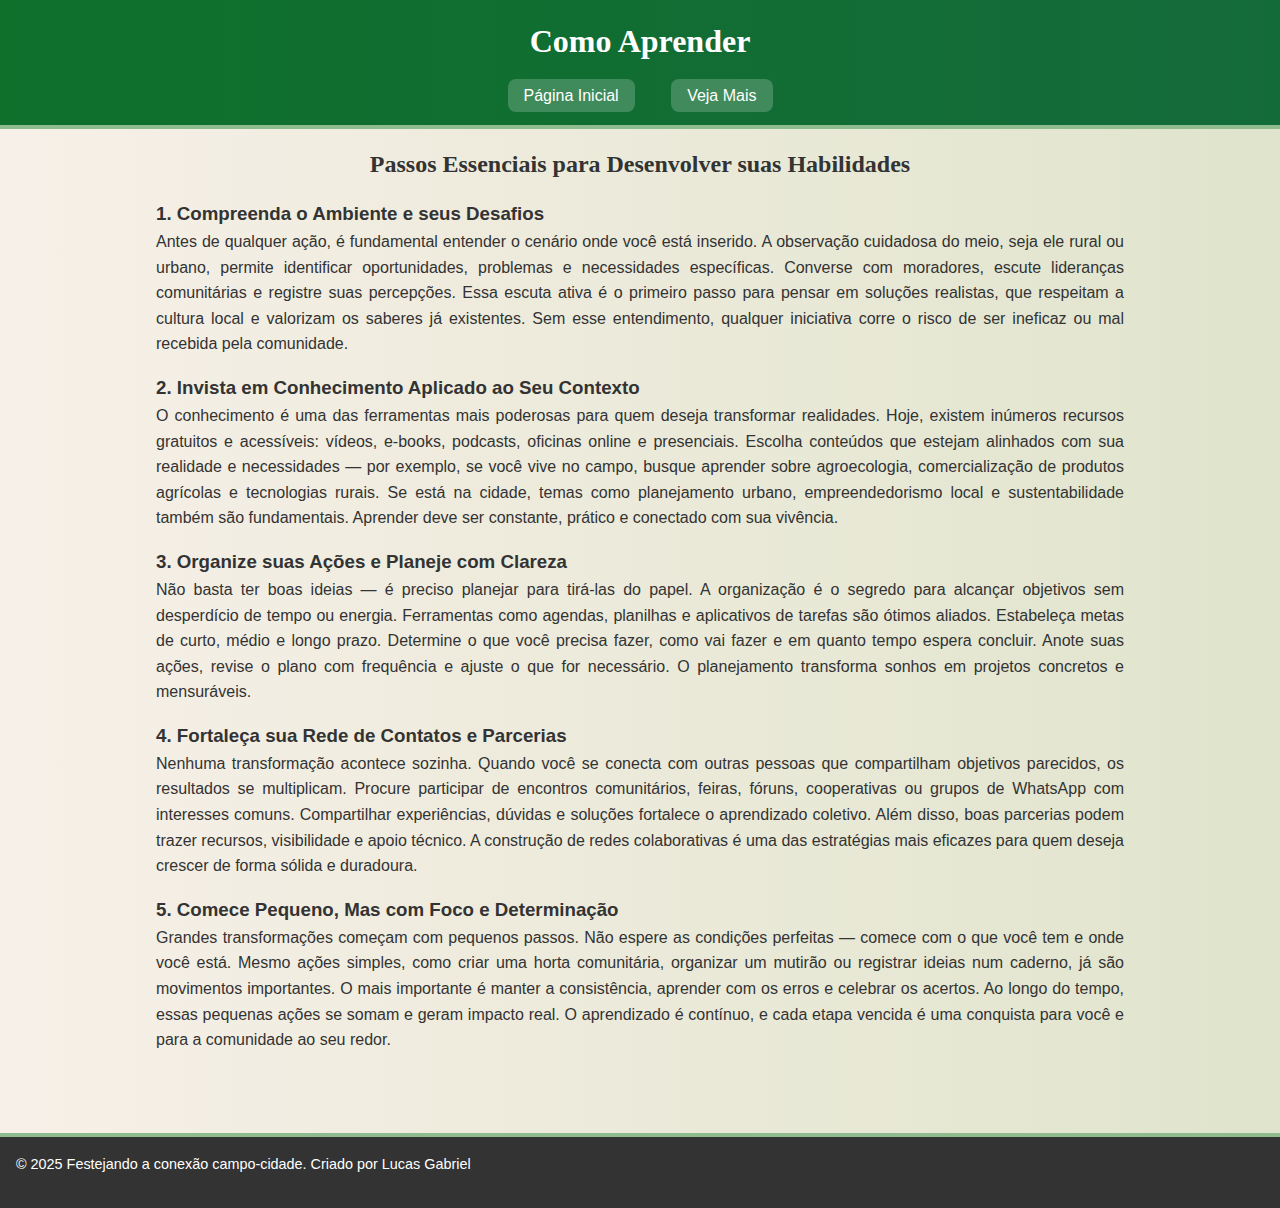
<file: index2.html>
<!DOCTYPE html>
<html lang="pt-BR">
<head>
    <meta charset="UTF-8">
    <meta name="viewport" content="width=device-width, initial-scale=1.0">
    <title>Agrinho2</title>
    <link rel="stylesheet" href="style.css">
</head>
<body>
    <header>
        <h1>Como Aprender</h1>
        <nav>
            <a href="index.html">Página Inicial</a>
            <a href="index2.html">Veja Mais</a>
        </nav>
    </header>

    <main>
        <section>
            <h2>Passos Essenciais para Desenvolver suas Habilidades</h2>

            <article>
                <h3>1. Compreenda o Ambiente e seus Desafios</h3>
                <p>
                    Antes de qualquer ação, é fundamental entender o cenário onde você está inserido. A observação cuidadosa do meio, seja ele rural ou urbano, permite identificar oportunidades, problemas e necessidades específicas. Converse com moradores, escute lideranças comunitárias e registre suas percepções. Essa escuta ativa é o primeiro passo para pensar em soluções realistas, que respeitam a cultura local e valorizam os saberes já existentes. Sem esse entendimento, qualquer iniciativa corre o risco de ser ineficaz ou mal recebida pela comunidade.
                </p>
            </article>

            <article>
                <h3>2. Invista em Conhecimento Aplicado ao Seu Contexto</h3>
                <p>
                    O conhecimento é uma das ferramentas mais poderosas para quem deseja transformar realidades. Hoje, existem inúmeros recursos gratuitos e acessíveis: vídeos, e-books, podcasts, oficinas online e presenciais. Escolha conteúdos que estejam alinhados com sua realidade e necessidades — por exemplo, se você vive no campo, busque aprender sobre agroecologia, comercialização de produtos agrícolas e tecnologias rurais. Se está na cidade, temas como planejamento urbano, empreendedorismo local e sustentabilidade também são fundamentais. Aprender deve ser constante, prático e conectado com sua vivência.
                </p>
            </article>

            <article>
                <h3>3. Organize suas Ações e Planeje com Clareza</h3>
                <p>
                    Não basta ter boas ideias — é preciso planejar para tirá-las do papel. A organização é o segredo para alcançar objetivos sem desperdício de tempo ou energia. Ferramentas como agendas, planilhas e aplicativos de tarefas são ótimos aliados. Estabeleça metas de curto, médio e longo prazo. Determine o que você precisa fazer, como vai fazer e em quanto tempo espera concluir. Anote suas ações, revise o plano com frequência e ajuste o que for necessário. O planejamento transforma sonhos em projetos concretos e mensuráveis.
                </p>
            </article>

            <article>
                <h3>4. Fortaleça sua Rede de Contatos e Parcerias</h3>
                <p>
                    Nenhuma transformação acontece sozinha. Quando você se conecta com outras pessoas que compartilham objetivos parecidos, os resultados se multiplicam. Procure participar de encontros comunitários, feiras, fóruns, cooperativas ou grupos de WhatsApp com interesses comuns. Compartilhar experiências, dúvidas e soluções fortalece o aprendizado coletivo. Além disso, boas parcerias podem trazer recursos, visibilidade e apoio técnico. A construção de redes colaborativas é uma das estratégias mais eficazes para quem deseja crescer de forma sólida e duradoura.
                </p>
            </article>

            <article>
                <h3>5. Comece Pequeno, Mas com Foco e Determinação</h3>
                <p>
                    Grandes transformações começam com pequenos passos. Não espere as condições perfeitas — comece com o que você tem e onde você está. Mesmo ações simples, como criar uma horta comunitária, organizar um mutirão ou registrar ideias num caderno, já são movimentos importantes. O mais importante é manter a consistência, aprender com os erros e celebrar os acertos. Ao longo do tempo, essas pequenas ações se somam e geram impacto real. O aprendizado é contínuo, e cada etapa vencida é uma conquista para você e para a comunidade ao seu redor.
                </p>
            </article>

        </section>
    </main>

    <footer>
        <p>&copy; 2025 Festejando a conexão campo-cidade. Criado por Lucas Gabriel</p>
    </footer>
</body>
</html>
</file>
<file: style.css>
* {
  margin: 0;
  padding: 0;
  box-sizing: border-box;
}

body {
  font-family: 'Poppins', sans-serif;
  background: linear-gradient(to right, #f7f0e8, #e0e4cc);
  color: #333;
  line-height: 1.6;
}

header {
  background: linear-gradient(to right, #0e702b, #146b3a);
  color: white;
  padding: 1rem;
  text-align: center;
  border-bottom: 4px solid #8fbc8f;
}

nav {
  margin-top: 0.5rem;
}

nav a {
  color: white;
  text-decoration: none;
  margin: 0 1rem;
  padding: 0.5rem 1rem;
  background: rgba(255, 255, 255, 0.2);
  border-radius: 8px;
  transition: background-color 0.3s;
}

nav a:hover {
  background: rgba(255, 255, 255, 0.4);
}

main {
  max-width: 1000px;
  margin: 0 auto;
  padding: 1rem;
}

h1, h2 {
  font-family: 'Merriweather', serif;
  margin-bottom: 1rem;
  text-align: center;
}

section {
  margin-bottom: 2rem;
}

p {
  margin-bottom: 1rem;
  text-align: justify;
}

.imagens {
  display: flex;
  flex-wrap: wrap;
  gap: 1rem;
  justify-content: center;
  margin-top: 2rem;
}

.imagens img {
  width: 100%;
  max-width: 300px;
  border-radius: 12px;
  box-shadow: 0 4px 8px rgba(0,0,0,0.1);
  transition: transform 0.3s;
}

.imagens img:hover {
  transform: scale(1.05);
}

footer {
    background: #333;
    color: white;
    text-align: center;
    padding: 1rem;
    margin-top: 2rem;

    width: 100%;
    position: relative;
    bottom: 0;

    font-size: 0.9rem;

    border-top: 4px solid #8fbc8f;
}

@media (max-width: 768px) {
  nav a {
    display: block;
    margin: 0.5rem 0;
  }
}
</file>
